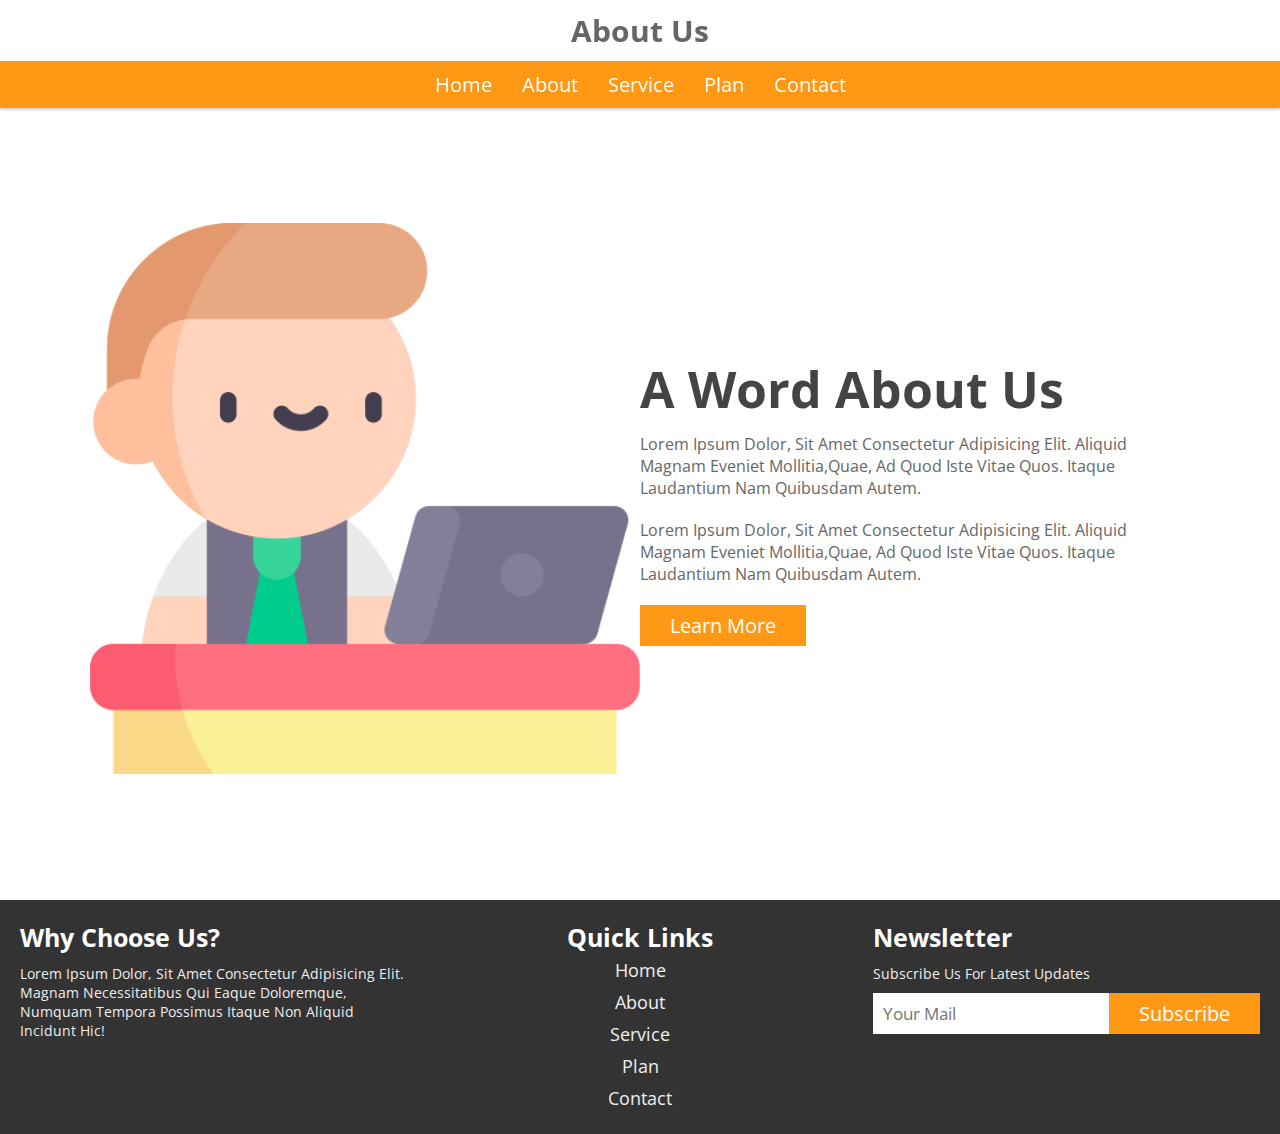
<file: About.html>
<!DOCTYPE html>
<html lang="en">
<head>
    <meta charset="UTF-8">
    <meta http-equiv="X-UA-Compatible" content="IE=edge">
    <meta name="viewport" content="width=device-width, initial-scale=1.0">
    <title>about</title>
    <!-- font awesome cdn link -->
    <link rel="stylesheet" href="https://cdnjs.cloudflare.com/ajax/libs/font-awesome/5.15.2/css/all.min.css">
    <!-- custom css file link -->
    <link rel="stylesheet" href="style.css">
</head>
<body>
<!-- header section starts -->
<header>
    <h1 class="heading">about us</h1>

    <nav class="navbar">
        <ul>
            <li><a href="index.html">home</a></li>
            <li><a href="About.html">about</a></li>
            <li><a href="Service.html">service</a></li>
            <li><a href="Plan.html">plan</a></li>
            <li><a href="Contact.html">contact</a></li>
        </ul>
    </nav>

</header>
<!-- header section ends -->

<!-- about section starts -->
<section class="about">
    <div class="image">
        <img src="images/student.png" alt="">
    </div>
    <div class="content">
        <h1>A Word About Us</h1>
        <p>Lorem ipsum dolor, sit amet consectetur adipisicing elit. Aliquid magnam eveniet mollitia,quae, ad quod iste vitae quos. Itaque laudantium nam quibusdam autem.</p>
        <p>Lorem ipsum dolor, sit amet consectetur adipisicing elit. Aliquid magnam eveniet mollitia,quae, ad quod iste vitae quos. Itaque laudantium nam quibusdam autem.</p>
        <a href=""><button class="btn">Learn More</button></a>

</section>


<!-- footer section starts -->
<div class="footer">

    <div class="box-container">
        <div class="box">
            <h3>Why Choose Us?</h3>
            <p>Lorem ipsum dolor, sit amet consectetur adipisicing elit. Magnam necessitatibus qui eaque doloremque, numquam tempora possimus  itaque non aliquid incidunt hic!</p>
        </div>
        <div class="box">
            <h3>Quick Links</h3>
            
            <a href="#">home</a>
            <a href="#">about</a>
            <a href="#">service</a>
            <a href="#">plan</a>
            <a href="#">contact</a>
        </div>
        <div class="box">
            <h3>Newsletter</h3>
            <p>Subscribe Us For Latest Updates</p>
            <form>
                <input type="email" placeholder="Your Mail">
                <input type="submit" class="btn" value="Subscribe">
            </form>
        </div>
    </div>

</div>

<!-- footer section ends -->

<!-- Jquery cdn link -->
<script src="https://cdnjs.cloudflare.com/ajax/libs/jquery/3.6.0/jquery.min.js"></script>
<!-- custom js file link -->
    <script src="script.js"></script>

</body> 
</html>
</file>
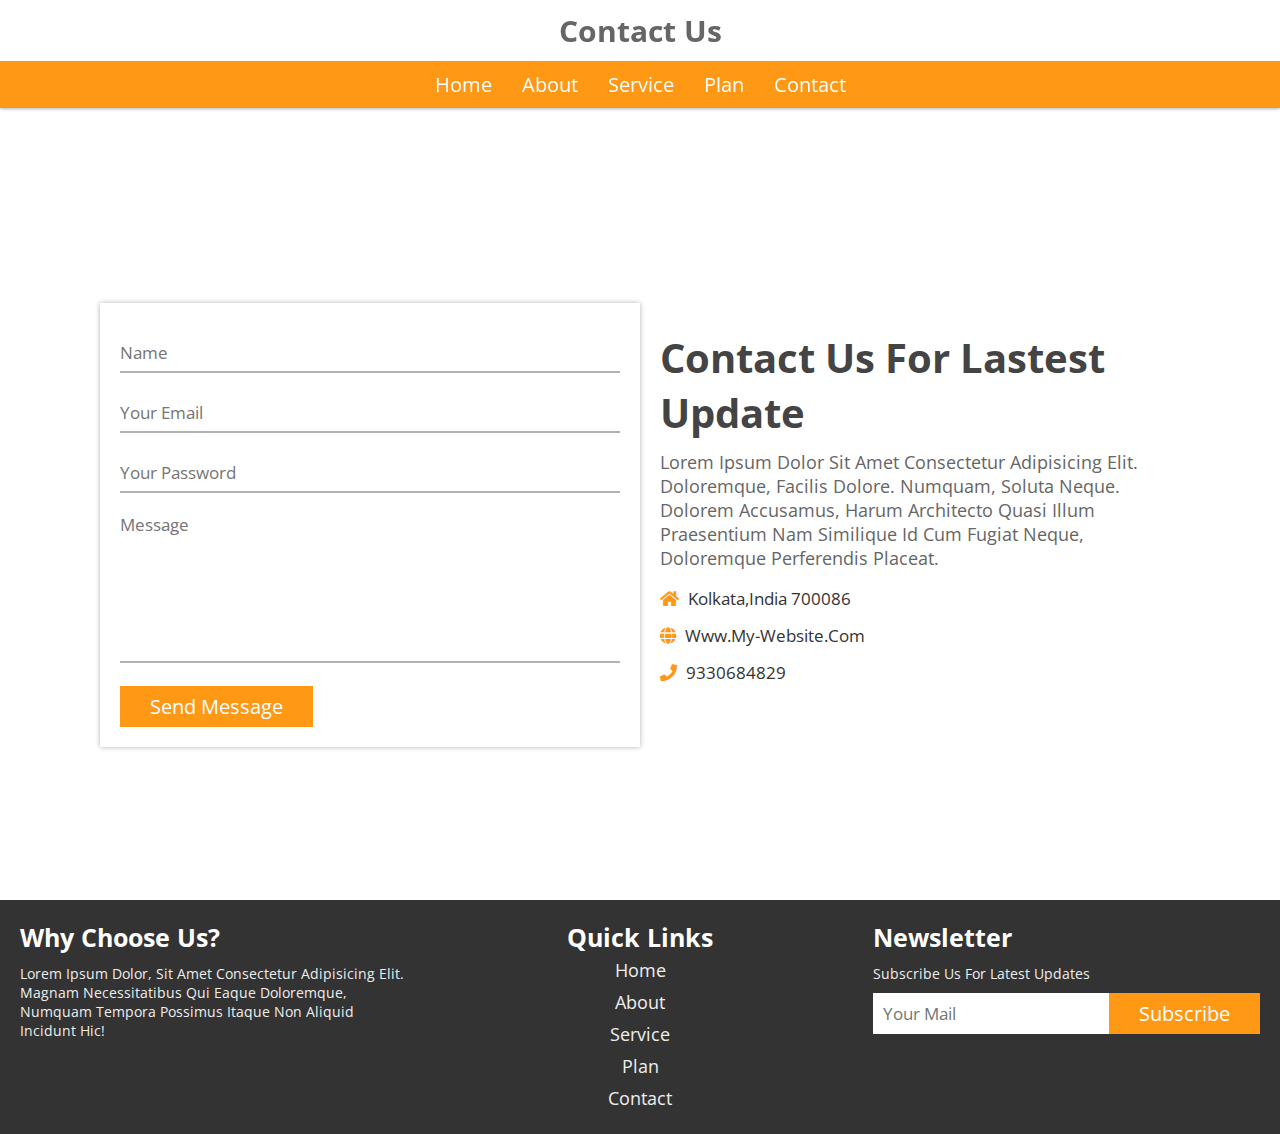
<file: Contact.html>
<!DOCTYPE html>
<html lang="en">
<head>
    <meta charset="UTF-8">
    <meta http-equiv="X-UA-Compatible" content="IE=edge">
    <meta name="viewport" content="width=device-width, initial-scale=1.0">
    <title>contact</title>
    <!-- font awesome cdn link -->
    <link rel="stylesheet" href="https://cdnjs.cloudflare.com/ajax/libs/font-awesome/5.15.2/css/all.min.css">
    <!-- custom css file link -->
    <link rel="stylesheet" href="style.css">
</head>
<body>

<!-- header section starts -->

<header>
    <h1 class="heading">contact us</h1>
    <div id="menu" class="fa fa-bars"></div>

    <nav class="navbar">
        <ul>
            <li><a href="index.html">home</a></li>
            <li><a href="About.html">about</a></li>
            <li><a href="Service.html">service</a></li>
            <li><a href="Plan.html">plan</a></li>
            <li><a href="Contact.html">contact</a></li>
        </ul>
    </nav>

</header>
<!-- header section ends -->
   
<!-- contact section starts -->
    <section class="contact">
    <form action="">

    <input type="text" class="box" placeholder="name">
        <input type="email" class="box" placeholder="Your Email">
        <input type="password" class="box" placeholder="Your Password">
        <textarea name="" id="" cols="30" rows="10" class="box message" placeholder="Message"></textarea>

        <input type="submit" class="btn" value="Send Message">
    </form> 

    <div class="content">
        <h3>Contact Us For Lastest Update</h3>
        <p>Lorem ipsum dolor sit amet consectetur adipisicing elit. Doloremque, facilis dolore. Numquam, soluta neque. Dolorem accusamus, harum architecto quasi illum praesentium nam similique id cum fugiat neque, doloremque perferendis placeat.</p>

        <div class="icons">
            <i class="fas fa-home"></i> kolkata,india 700086
        </div>
        <div class="icons">
            <i class="fas fa-globe"></i> www.my-website.com
        </div>
        <div class="icons">
            <i class="fas fa-phone"></i> 9330684829
        </div>
    </div>
</section>
<!-- contact section ends  -->



<!-- footer section starts -->
<div class="footer">

    <div class="box-container">
        <div class="box">
            <h3>Why Choose Us?</h3>
            <p>Lorem ipsum dolor, sit amet consectetur adipisicing elit. Magnam necessitatibus qui eaque doloremque, numquam tempora possimus  itaque non aliquid incidunt hic!</p>
        </div>
        <div class="box">
            <h3>Quick Links</h3>
            
            <a href="#">home</a>
            <a href="#">about</a>
            <a href="#">service</a>
            <a href="#">plan</a>
            <a href="#">contact</a>
        </div>
        <div class="box">
            <h3>Newsletter</h3>
            <p>Subscribe Us For Latest Updates</p>
            <form>
                <input type="email" placeholder="Your Mail">
                <input type="submit" class="btn" value="Subscribe">
            </form>
        </div>
    </div>

</div>

<!-- footer section ends -->

<!-- Jquery cdn link -->
<script src="https://cdnjs.cloudflare.com/ajax/libs/jquery/3.6.0/jquery.min.js"></script>
<!-- custom js file link -->
    <script src="script.js"></script>

</body>
</html>
</file>
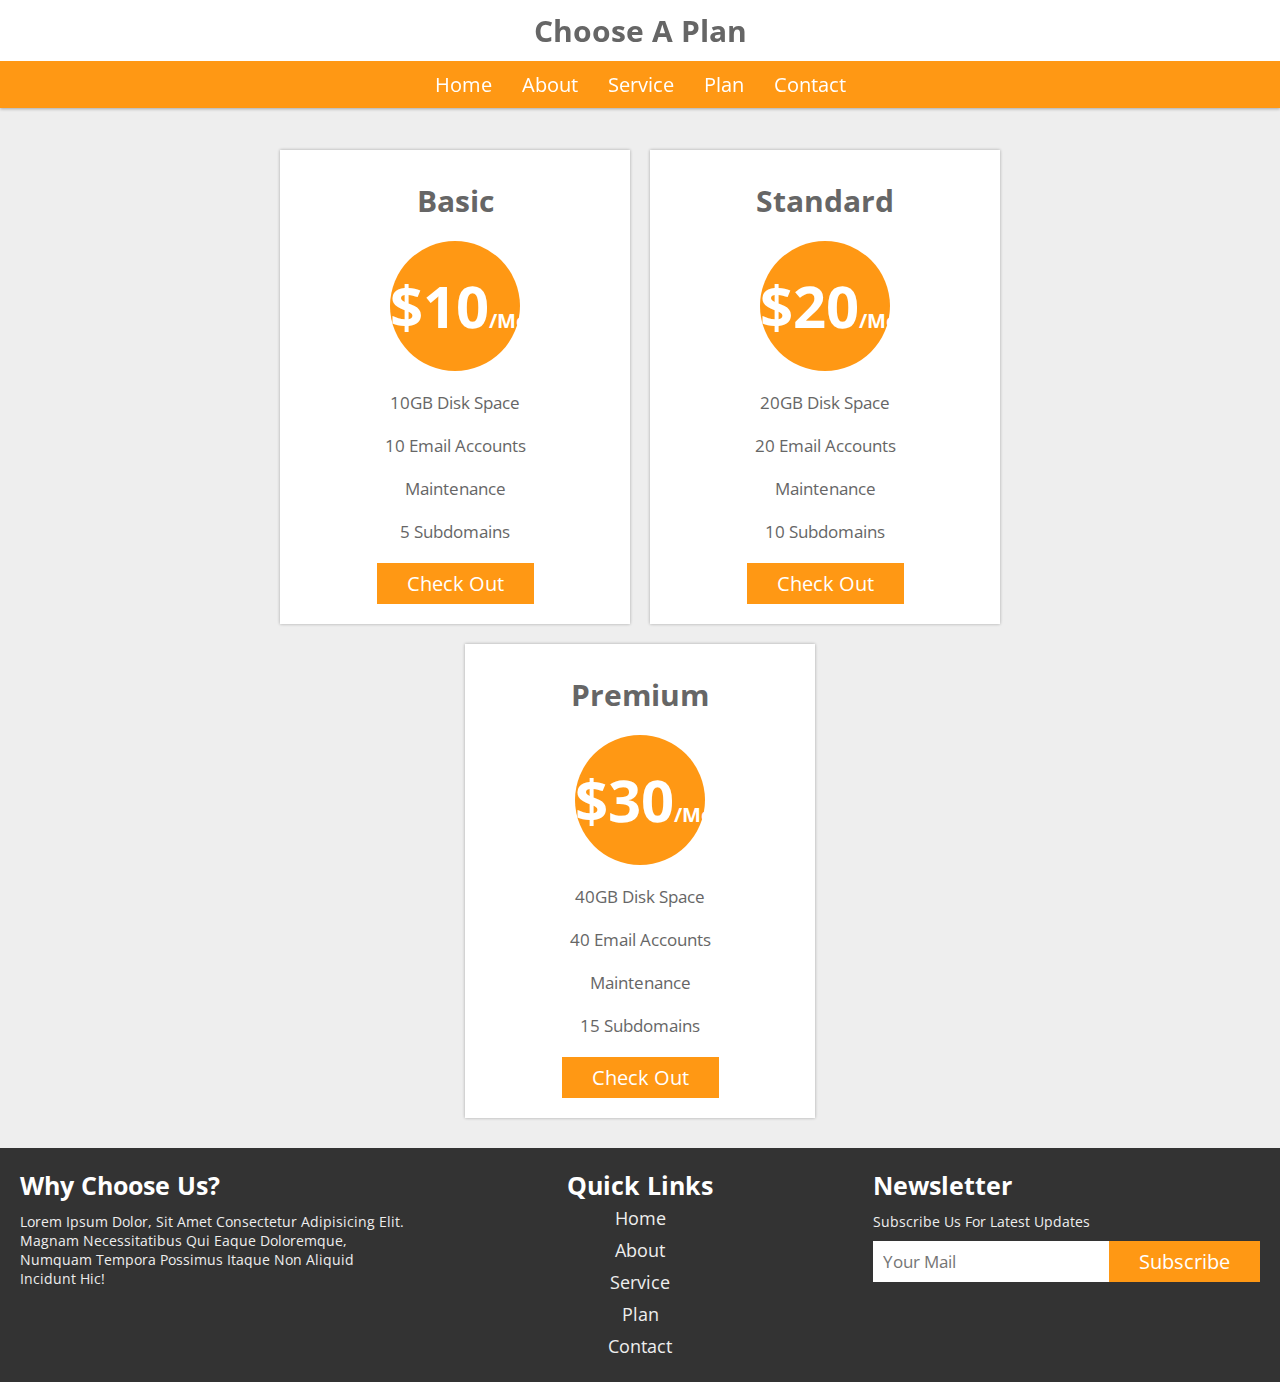
<file: Plan.html>
<!DOCTYPE html>
<html lang="en">
<head>
    <meta charset="UTF-8">
    <meta http-equiv="X-UA-Compatible" content="IE=edge">
    <meta name="viewport" content="width=device-width, initial-scale=1.0">
    <title>plan</title>
    <!-- font awesome cdn link -->
    <link rel="stylesheet" href="https://cdnjs.cloudflare.com/ajax/libs/font-awesome/5.15.2/css/all.min.css">
    <!-- custom css file link -->
    <link rel="stylesheet" href="style.css">
</head>
<body>

<!-- header section starts -->
<header>
    <h1 class="heading">choose a plan</h1>
    <div id="menu" class="fa fa-bars"></div>

    <nav class="navbar">
        <ul>
            <li><a href="index.html">home</a></li>
            <li><a href="About.html">about</a></li>
            <li><a href="Service.html">service</a></li>
            <li><a href="Plan.html">plan</a></li>
            <li><a href="Contact.html">contact</a></li>
        </ul>
    </nav>

</header>
<!-- header section ends -->
 
<!-- plan section starts -->

<section class="plan">
    <div class="box-container">
        <div class="box">
            <h3 class="title">Basic</h3>
            <div class="price">
                <h1>$10<span>/mo</span></h1>
            </div>
            <ul>
                <li>10GB Disk Space</li>
                <li>10 Email Accounts</li>
                <li>Maintenance</li>
                <li>5 Subdomains</li>
            </ul>
            <a><button class="btn">Check Out</button></a>
        </div>

        <div class="box">
            <h3 class="title">Standard</h3>
            <div class="price">
                <h1>$20<span>/mo</span></h1>
            </div>
            <ul>
                <li>20GB Disk Space</li>
                <li>20 Email Accounts</li>
                <li>Maintenance</li>
                <li>10 Subdomains</li>
            </ul>
            <a><button class="btn">Check Out</button></a>
        </div>
        <div class="box">
            <h3 class="title">Premium</h3>
            <div class="price">
                <h1>$30<span>/mo</span></h1>
            </div>
            <ul>
                <li>40GB Disk Space</li>
                <li>40 Email Accounts</li>
                <li>Maintenance</li>
                <li>15 Subdomains</li>
            </ul>
            <a><button class="btn">Check Out</button></a>
        </div>
    </div>

</section>

<!-- plan section ends -->

<!-- footer section starts -->
<div class="footer">

    <div class="box-container">
        <div class="box">
            <h3>Why Choose Us?</h3>
            <p>Lorem ipsum dolor, sit amet consectetur adipisicing elit. Magnam necessitatibus qui eaque doloremque, numquam tempora possimus  itaque non aliquid incidunt hic!</p>
        </div>
        <div class="box">
            <h3>Quick Links</h3>
            
            <a href="#">home</a>
            <a href="#">about</a>
            <a href="#">service</a>
            <a href="#">plan</a>
            <a href="#">contact</a>
        </div>
        <div class="box">
            <h3>Newsletter</h3>
            <p>Subscribe Us For Latest Updates</p>
            <form>
                <input type="email" placeholder="Your Mail">
                <input type="submit" class="btn" value="Subscribe">
            </form>
        </div>
    </div>

</div>

<!-- footer section ends -->

<!-- Jquery cdn link -->
<script src="https://cdnjs.cloudflare.com/ajax/libs/jquery/3.6.0/jquery.min.js"></script>
<!-- custom js file link -->
    <script src="script.js"></script>

</body>
</html>
</file>
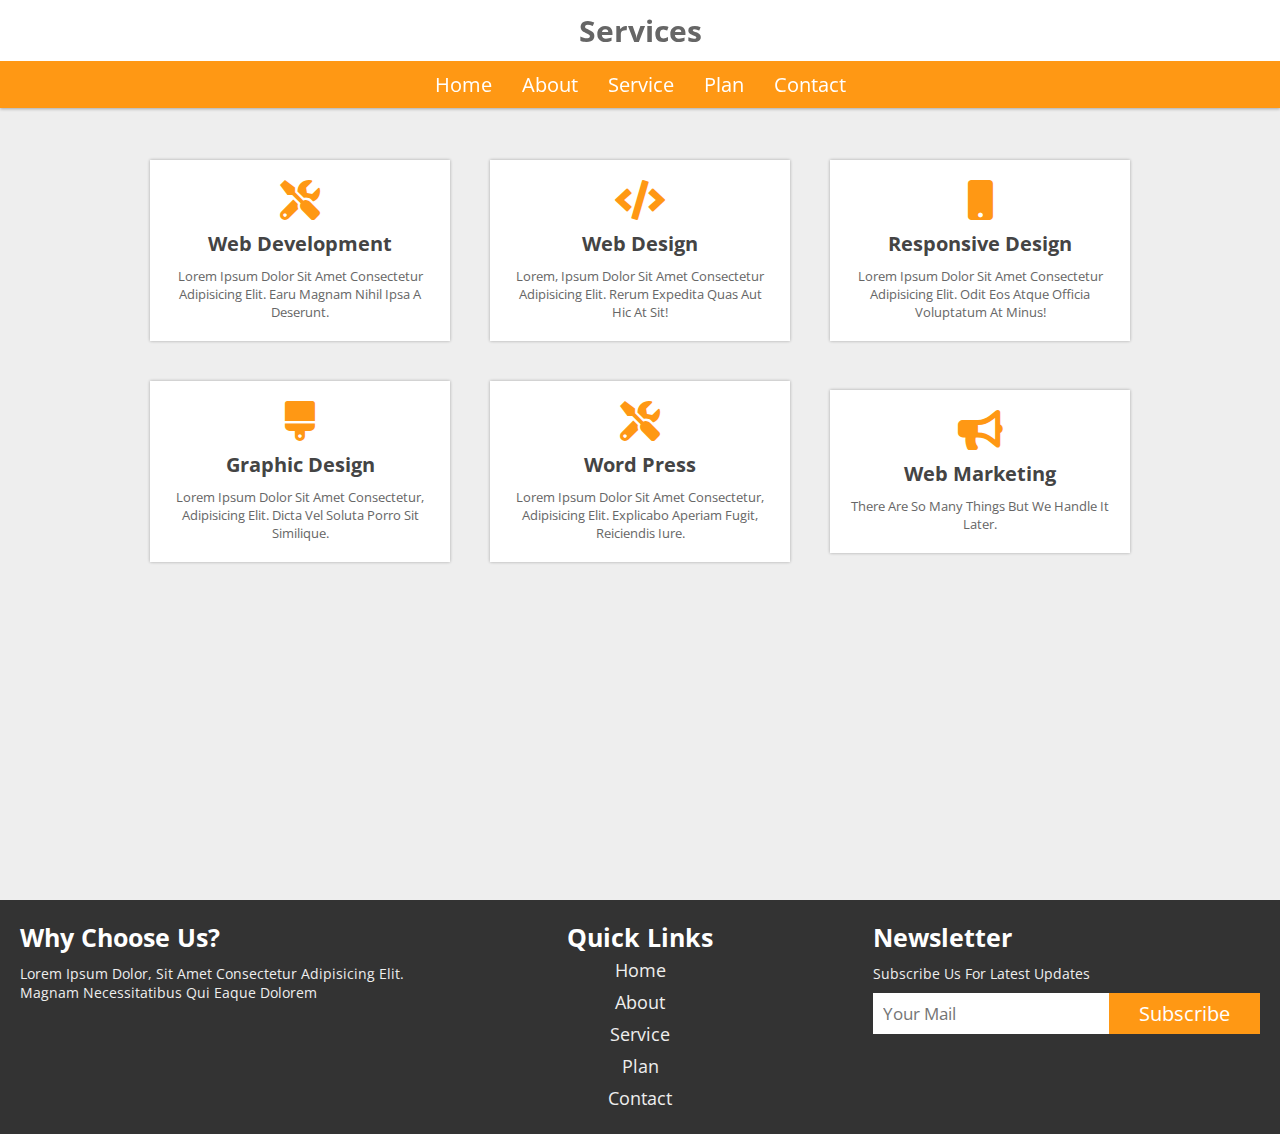
<file: Service.html>
<!DOCTYPE html>
<html lang="en">
<head>
    <meta charset="UTF-8">
    <meta http-equiv="X-UA-Compatible" content="IE=edge">
    <meta name="viewport" content="width=device-width, initial-scale=1.0">
    <title>service</title>
    <!-- font awesome cdn link -->
    <link rel="stylesheet" href="https://cdnjs.cloudflare.com/ajax/libs/font-awesome/5.15.2/css/all.min.css">
    <!-- custom css file link -->
    <link rel="stylesheet" href="style.css">
<header>
    <h1 class="heading">services</h1>
    <div id="menu" class="fa fa-bars"></div>

    <nav class="navbar">
        <ul>
            <li><a href="index.html">home</a></li>
            <li><a href="About.html">about</a></li>
            <li><a href="Service.html">service</a></li>
            <li><a href="Plan.html">plan</a></li>
            <li><a href="Contact.html">contact</a></li>
        </ul>
    </nav>

</header>
<!-- header section ends -->
   
<!-- service section starts -->

<section class="service">
    <div class="box-container">
        <div class="box">
            <i class="fas fa-tools"></i>
            <h3>Web Development</h3>
            <p>Lorem ipsum dolor sit amet consectetur adipisicing elit. Earu Magnam nihil ipsa a deserunt.</p>
        </div>

        <div class="box">
            <i class="fas fa-code"></i>
            <h3>Web Design</h3>
            <p>Lorem, ipsum dolor sit amet consectetur adipisicing elit. Rerum expedita quas  aut hic at sit!</p>
        </div>

        <div class="box">
            <i class="fas fa-mobile"></i>
            <h3>Responsive Design</h3>
            <p>Lorem ipsum dolor sit amet consectetur adipisicing elit. Odit eos atque officia  voluptatum at minus!</p>
        </div>

        <div class="box">
            <i class="fas fa-brush"></i>
            <h3>Graphic Design</h3>
            <p>Lorem ipsum dolor sit amet consectetur, adipisicing elit. Dicta vel  soluta porro sit similique.</p>
        </div>

        <div class="box">
            <i class="fas fa-tools"></i>
            <h3>Word Press</h3>
            <p>Lorem ipsum dolor sit amet consectetur, adipisicing elit. Explicabo  aperiam fugit, reiciendis iure.</p>
        </div>

        <div class="box">
            <i class="fas fa-bullhorn"></i>
            <h3>Web Marketing</h3>
            <p>there are so many things but we handle it later.</p>
        </div>

    </div>

</section>
<!-- service section ends -->

<!-- footer section starts -->
<div class="footer">

    <div class="box-container">
        <div class="box">
            <h3>Why Choose Us?</h3>
            <p>Lorem ipsum dolor, sit amet consectetur adipisicing elit. Magnam necessitatibus qui eaque dolorem</p>
        </div>
        <div class="box">
            <h3>Quick Links</h3>
            
            <a href="#">home</a>
            <a href="#">about</a>
            <a href="#">service</a>
            <a href="#">plan</a>
            <a href="#">contact</a>
        </div>
        <div class="box">
            <h3>Newsletter</h3>
            <p>Subscribe Us For Latest Updates</p>
            <form>
                <input type="email" placeholder="Your Mail">
                <input type="submit" class="btn" value="Subscribe">
            </form>
        </div>
    </div>

</div>

<!-- footer section ends -->

<!-- Jquery cdn link -->
<script src="https://cdnjs.cloudflare.com/ajax/libs/jquery/3.6.0/jquery.min.js"></script>
<!-- custom js file link -->
    <script src="script.js"></script>

</body>
</html>
</file>
<file: style.css>
@import url('https://fonts.googleapis.com/css2?family=Open+Sans:wght@400;600;700&display=swap');

:root{
    --orange:#FF9814;
}

*{
    font-family: 'Open Sans', sans-serif;
    margin:0; padding:0;
    box-sizing: border-box;
    text-decoration: none;
    outline:none;
    border:none;
    text-transform: capitalize;
    transition: all .2s linear;
}

*::selection{
    background:var(--orange);
    color:#fff;
}

html{
    font-size: 62.5%;
    overflow-x: hidden;
}

section{
    padding:0 7%;
    padding-top: 12rem;
}

.btn{
    font-size: 2rem;
    padding:.7rem 3rem;
    background:var(--orange);
    color:#fff;
    margin-top: 1rem;
    cursor: pointer;
}

.btn:hover{
    background:#333;
}

header{
    position: fixed;
    top:0; left: 0;
    z-index: 1000;
    background:#fff;
    box-shadow: 0 .1rem .3rem rgba(0,0,0,.3);
    width:100%;
}

header .heading{
    font-size: 3rem;
    color:#666;
    padding:1rem;
    text-align: center;
}

header #menu{
    font-size: 3rem;
    color:#666;
    cursor: pointer;
    margin:1rem;
    display: none;
}

header .navbar ul{
    display: flex;
    align-items: center;
    justify-content: center;
    list-style: none;
    background:var(--orange);
    padding:1rem; 
}

header .navbar ul li{
    margin:0 1.5rem;
}

header .navbar ul li a{
    font-size: 2rem;
    color:#fff;
}

header .navbar ul li a:hover{
    color:#444;
}

.home{
    min-height: 100vh;
    display: flex;
    align-items: center;
    justify-content: space-around;
    background:url(../images/home-bg.jpg) no-repeat;
    background-size: cover;
    background-position: center;
    background-attachment: fixed;
    flex-wrap: wrap;
}

.home .image{
    flex:1 1 40rem;
}

.home .image img{
    width:100%;
}

.home .content{
    flex:1 1 40rem;
}

.home .content h1{
    font-size: 5rem;
    color:#444;
}

.home .content p{
    font-size: 1.8rem;
    color:#666;
    padding:1rem 0;
}

.about{
    min-height: 100vh;
    display: flex;
    align-items: center;
    justify-content: space-around;
    flex-wrap: wrap;
    padding-bottom: 2rem;
}

.about .image{
    flex:1 1 40rem;
}

.about .image img{
    width:100%;
}

.about .content{
    flex:1 1 40rem;
}

.about .content h1{
    font-size: 5rem;
    color:#444;
}

.about .content p{
    font-size: 1.6rem;
    color:#666;
    padding:1rem 0;
}

.service{
    min-height: 100vh;
    background:#eee;
}

.service .box-container{
    display: flex;
    align-items: center;
    justify-content: center;
    flex-wrap: wrap;
    padding:2rem 0;
}

.service .box-container .box{
    background:#fff;
    margin:2rem;
    padding:1rem;
    width:30rem;
    text-align: center;
    box-shadow: 0 0 .3rem rgba(0,0,0,.3);
}

.service .box-container .box i{
    font-size: 4rem;
    padding:1rem;
    color:var(--orange);
}

.service .box-container .box h3{
    font-size: 2rem;
    color:#444;
}

.service .box-container .box p{
    font-size: 1.3rem;
    color:#666;
    padding:1rem;
}

.plan{
    min-height: 100vh;
    background:#eee;
}

.plan .box-container{
    display: flex;
    align-items: center;
    justify-content: center;
    flex-wrap: wrap;
    padding:2rem 0;
}

.plan .box-container .box{
    background:#fff;
    margin:1rem;
    padding:2rem;
    width:35rem;
    text-align: center;
    box-shadow: 0 0 .3rem rgba(0,0,0,.3);
    position: relative;
}

.plan .box-container .box .title{
    font-size: 3rem;
    color:#666;
    padding:1rem 0;
}

.plan .box-container .box .price{
    background:var(--orange);
    color:#fff;
    border-radius: 50%;
    margin:1rem auto;
    height:13rem;
    width:13rem;
    line-height: 13rem;
    text-align: center;
    font-size: 2.9rem;
}

.plan .box-container .box .price span{
    font-size: 2rem;
}

.plan .box-container .box ul li{
    color:#666;
    list-style: none;
    font-size: 1.7rem;
    padding:1rem 0;
}

.contact{
    min-height: 100vh;
    display: flex;
    align-items: center;
    justify-content: space-around;
    flex-wrap: wrap;
}

.contact form{
    flex:1 1 40rem;
    padding:2rem;
    margin:1rem;
    margin-top: 4rem;
    box-shadow: 0 0 .5rem rgba(0,0,0,.3);
}

.contact .content{
    flex:1 1 40rem;
    padding:3rem 1rem;
}

.contact form .box{
    width:100%;
    color:#333;
    height:4rem;
    font-size: 1.7rem;
    border-bottom: .2rem solid rgba(0,0,0,.3);
    text-transform: none;
    margin:1rem 0;
}

.contact form .box::placeholder{
    text-transform: capitalize;
}

.contact form .box:focus{
    border-color: var(--orange);
}

.contact form .message{
    height:15rem;
    resize: none;
}

.contact .content h3{
    font-size: 4rem;
    color:#444;
}

.contact .content p{
    font-size: 1.8rem;
    color:#666;
    padding:1rem 0;
}

.contact .content .icons{
    font-size: 1.7rem;
    color:#333;
    padding:.7rem 0;
}

.contact .content .icons i{
    padding-right: .5rem;
    color:var(--orange);
}

.footer{
    background:#333;
}

.footer .box-container{
    display: flex;
    justify-content: center;
    flex-wrap: wrap;
}

.footer .box-container .box{
    margin:2rem;
    flex:1 1 30rem;
}

.footer .box-container .box h3{
    font-size: 2.5rem;
    color:#fff;
}

.footer .box-container .box p{
    font-size: 1.4rem;
    color:#eee;
    padding:1rem 0;
}

.footer .box-container .box a{
    font-size: 1.8rem;
    color:#eee;
    padding:.4rem 0;
    display: block;
}

.footer .box-container .box a:hover{
    text-decoration: underline;
}

.footer .box-container .box:nth-child(2){
    text-align: center;
}

.footer .box-container form{
    display: flex;
    align-items: center;
}

.footer .box-container form input[type="email"]{
    height:4.1rem;
    width:100%;
    font-size: 1.7rem;
    padding:0 1rem;
}

.footer .box-container form .btn{
    margin-top: 0;
}

.footer .box-container form .btn:hover{
    color:#333;
    background:#ccc;
}




/* media queries  */

@media (max-width:768px){

    html{
        font-size: 55%;
    }

    .home .content{
        text-align: center;
    }

    .home .content h1{
        font-size: 4rem;
    }

    .about .content h1{
        font-size: 4rem;
    }

}

@media (max-width:500px){

    html{
        font-size: 50%;
    }

    header{
        display: flex;
        align-items: center;
        justify-content: space-between;
        padding:0 1rem;
    }

    header #menu{
        display: block;
    }

    header .navbar{
        position: fixed;
        top:6.2rem; right:-120%;
        height:100%;
        width:100%;
        border-top: .2rem solid rgba(0,0,0,.3);
    }

    header .navbar ul{
        height:100%;
        width:100%;
        flex-flow: column;
        background:#fff;
        padding-bottom: 15rem;
    }

    header .navbar ul li{
        text-align: center;
        width:100%;
        margin:1rem 0;
    }

    header .navbar ul li a{
        font-size: 4rem;
        color:#333;
        display: block;
    }

    header .navbar ul li a:hover{
        color:var(--orange);
    }

    .fa-times{
        transform: rotate(180deg);
    }

    header .navbar.nav-toggle{
        right:0;
    }

    section{
        padding-top: 5rem;
    }

    .footer .box-container .box:last-child{
        text-align: center;
    }

    .footer .box-container .box:last-child p{
        font-size: 1.7rem;
    }

    .footer .box-container .box:last-child form{
        flex-flow: column;
    }

    .footer .box-container .box:last-child form .btn{
        margin-top: 1rem;
        width:100%;
    }

}
</file>
